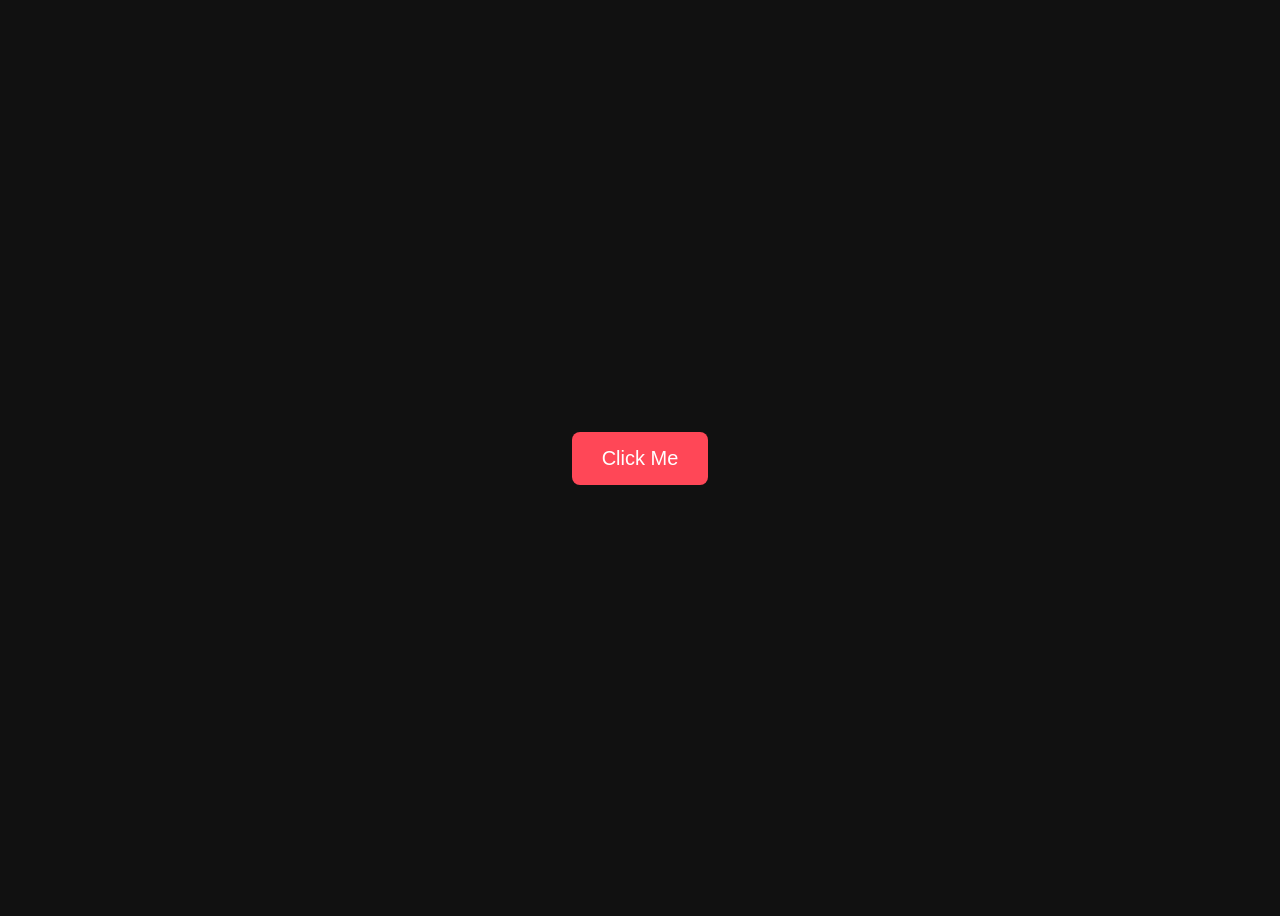
<file: index.html>
<!DOCTYPE html>
<html lang="en">
<head>
    <meta charset="UTF-8">
    <meta name="viewport" content="width=device-width, initial-scale=1.0">
    <title>Runaway Button</title>
     <link rel="stylesheet" href="style.css">
</head>
<body>
    <button id="runBtn">Click Me</button>
    <script src="script.js"></script>
</body>
</html>
</file>
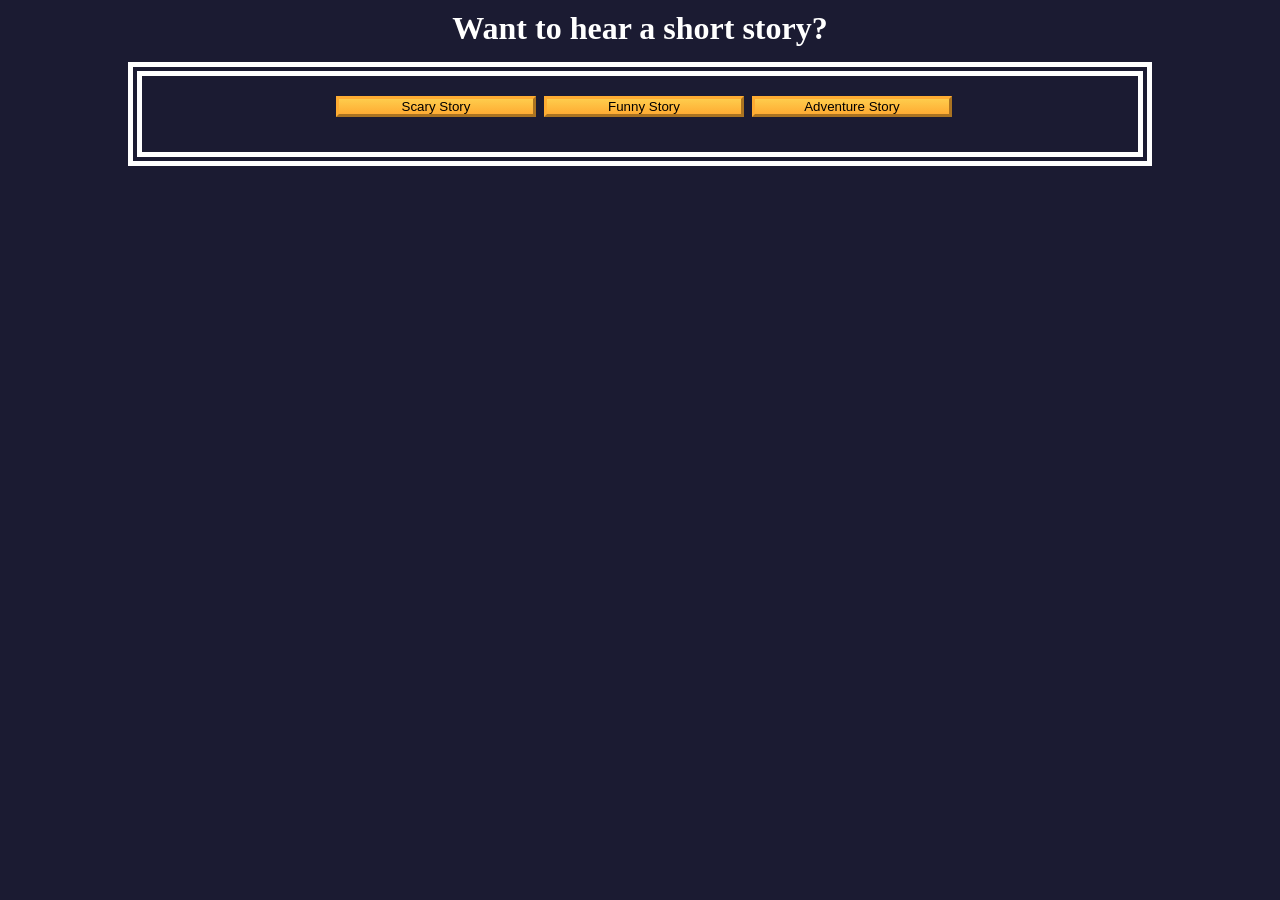
<file: Story Telling app/index.html>
<!DOCTYPE html>
<html lang="en">

<head>
    <meta charset="UTF-8" />
    <meta name="viewport" content="width=device-width, initial-scale=1.0" />
    <title>Storytelling App</title>
    <link rel="stylesheet" href="./styles.css" />
</head>

<body>

    <h1>Want to hear a short story?</h1>

    <main class="story-container">
        <div class="btn-container">
            <button class="btn" id="scary-btn">Scary Story</button>
            <button class="btn" id="funny-btn">Funny Story</button>
            <button class="btn" id="adventure-btn">Adventure Story</button>
        </div>
        <p id="result"></p>
    </main>
    <script src="./script.js"></script>

</body>

</html>
</file>
<file: style.css>
body{
    height: 100vh;
    display: flex;
    justify-content: center;
    align-items: center;
    background: #111;
    overflow: hidden;
}
#runBtn{
    position: absolute;
    padding: 15px 30px;
    font-size:20px;
    cursor: pointer;
    border: none;
    border-radius: 8px;
    background: #ff4757;
    color: white;
    transition: 0.2s;
}
</file>
<file: Story Telling app/styles.css>
*,
*::before,
*::after {
    margin: 0;
    padding: 0;
    box-sizing: border-box;
}

:root {
    --dark-grey: #1b1b32;
    --black: #000;
    --white: #fff;
    --golden-yellow: #fecc4c;
    --yellow: #ffcc4c;
    --gold: #feac32;
    --orange: #ffac33;
    --dark-orange: #f89808;
}

body {
    background-color: var(--dark-grey);
    color: var(--white);
}

h1,
#result {
    text-align: center;
}

h1 {
    margin: 10px 0 15px;
}

.story-container {
    margin: auto;
    padding: 10px;
    width: 80%;
    border-style: double;
    border-width: 14px;
    border-color: var(--white);
}

.btn-container {
    display: flex;
    flex-direction: column;
    justify-content: center;
    align-items: center;
}

@media (min-width: 760px) {
    .btn-container {
        flex-direction: row;
    }
}

#result {
    margin-top: 15px;
    font-size: 1.2rem;
    line-height: 30px;
}

.btn {
    cursor: pointer;
    width: 200px;
    margin: 10px 0 10px 0.5rem;
    color: var(--black);
    background-color: var(--gold);
    background-image: linear-gradient(var(--golden-yellow), var(--orange));
    border-color: var(--gold);
    border-width: 3px;
}

.btn:hover {
    background-image: linear-gradient(var(--yellow), var(--dark-orange));
}
</file>
